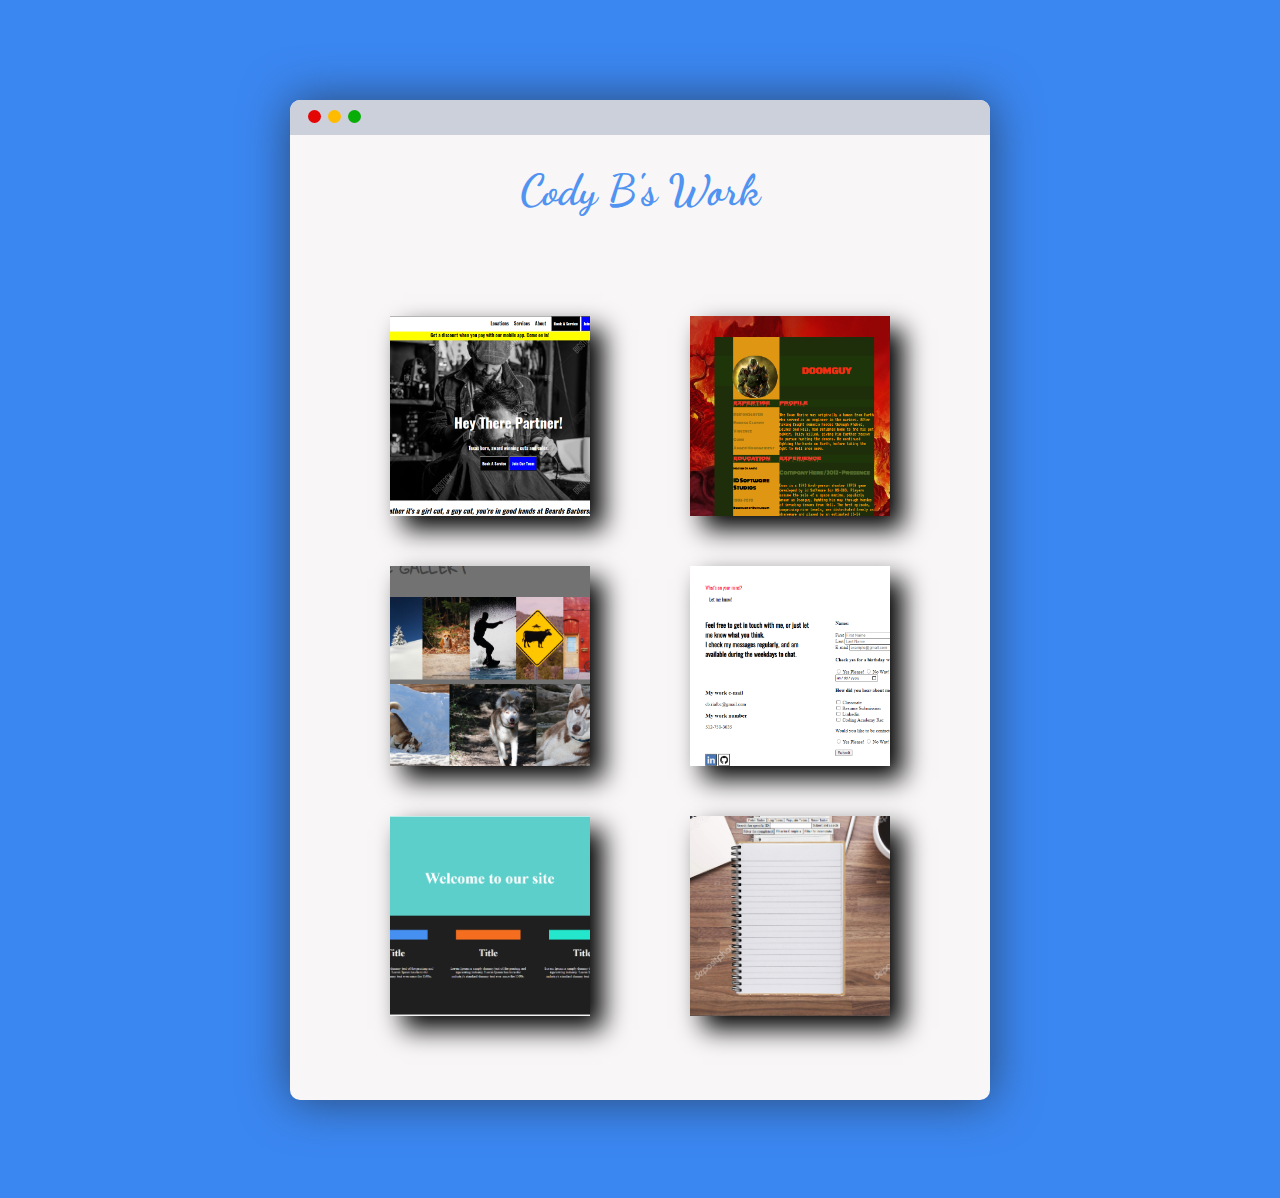
<file: myPortfolio/index.html>
<!DOCTYPE html>
<html lang="en">
<head>
    <meta charset="UTF-8">
    <meta name="viewport" content="width=device-width, initial-scale=1.0">
    <link rel="stylesheet" href="style.css">
    <link href="https://fonts.googleapis.com/css2?family=Architects+Daughter&family=Dancing+Script:wght@600&display=swap" rel="stylesheet">
    <script src="script.js" defer></script>
    <title>Cody B Portfolio</title>
</head>
<body>
    <main id="window">
        <header class="header">
            <div class="circle circle1" onclick="closeWindow()"></div>
            <div class="circle circle2" onclick="minimizeWindow()"></div>
            <div class="circle circle3" onclick="maximizeWindow()"></div>
        </header>     

        <div class="myNamecontainer">
            <h1 class="myName">Cody B's Work</h1>
        </div>

        <div id="thumbnailContainer">
            <div class="thumbnails" id="barbershop" onclick=window.open('https://g-geo.github.io/BarberShopSite/')></div>
            <div class="thumbnails" id="doomguy" onclick=window.open('https://g-geo.github.io/Doom-Guy-Resume/')></div>
            <div class="thumbnails" id="imagegallery" onclick=window.open('https://g-geo.github.io/Image-Gallery/')></div>
            <div class="thumbnails" id="contactme" onclick=window.open('https://g-geo.github.io/Contact-Me/')></div>
            <div class="thumbnails" id="mockup" onclick=window.open('https://g-geo.github.io/Cloned-mock-up/')></div>
            <div class="thumbnails" id="todo" onclick=window.open('https://g-geo.github.io/filteredTodo/')></div>
        </div>

    </main>

     <!-- these are used to toggle windows menu when clicked anywhere else on screen-->

     <div id="invisibleElement1" onclick="closeElements()"></div>

    <div id="taskbar">
        <div class="windowsLogo" onclick="openWindowsMenu()"></div>
        <div class="chromeLogo" id="chromeLogo" onclick="minimizeWindow()"></div>
        <div class="chromeLogo2" id="chromeLogo2" onclick="closeWindow()"></div>
    </div>

    <div id="windowsMenu">
        <div class="homeButtonContainer allContainers" onclick="window.location.href=('../index.html')">
            <div class="homeButtonIcon allIcons"></div>
            <div class="homeButton allButtons">Home</div>
        </div>

        <div class="myResumeButtonContainer allContainers" onclick="window.location.href=('../myResume/index.html')">
            <div class="myResumeButtonIcon allIcons"></div>
            <div class="myResumeButton allButtons">My Resume</div>
        </div>

        <div class="contactMeButtonContainer allContainers" onclick="window.location.href=('../contactMe/index.html')">
            <div class="contactMeButtonIcon allIcons"></div>
            <div class="contactMeButton allButtons">Contact Me</div>
        </div>
    </div>

</body>
</html>
</file>
<file: myPortfolio/style.css>
body {
	background:hsl(215, 87%, 59%); 	
    text-align: center;
    height: 1090px;
    z-index: 0;
}

#window {
	margin: 100px auto 0;
	border-radius: 10px;
	background:rgb(248, 246, 246);
	width: 700px;
    height: 1000px;
	overflow: hidden;
    position: relative;
    box-shadow: .01em .01em 3em hsl(216, 46%, 31%);
}



/* WINDOW HEADER */


.header {
	background:#ccd0db;
	height: 35px;
	padding-left: 18px;
}
.circle {

	float: left;
	width: 13px;
    height: 13px;
    border-radius: 50%;
	margin-right: 7px;
	margin-top: 10px;
}

.circle1 {
    background: rgb(228, 5, 5);
}
.circle2 {
    background: rgb(255, 187, 0);
}
.circle3 {
    background: rgb(8, 173, 8);
}

.circle1:hover {
    background: rgb(255, 102, 0);
}
.circle2:hover {
    background: rgb(255, 208, 0);
}
.circle3:hover {
    background: rgb(12, 204, 12);
}


/* WINDOW BUTTON ANIMATIONS */


#window.hide {
    animation: closewindow ease-in .5s forwards;
}

@keyframes closewindow {
    0%{
        transform: translate(0px);
    }
    50%{
        transform: translateY(50%) translateX(50%) scale(.05);
    }
    100%{
        transform: translateY(80%) translateX(0%) scale(0);
       
    }
}

#window.maximize {
    margin: 0;
    height: 100vh;
    width: 100%;

}

#window.minimize {
    animation: minimizeThis ease-in .4s forwards;
}

@keyframes minimizeThis {
    0% {
        transform: scale(1);
    }
    50% {
        transform: scale(.2) translateY(2200px) translateX(-1000px);
        opacity: 0;
    }
    100% {
        transform: scale(0) translateY(2200px) translateX(-1000px);
        opacity: 0;
    }
}


/* MAIN CONTAINER*/


.myName {
    font-size: 2.7em;
    font-family: 'Architects Daughter', cursive;
    font-family: 'Dancing Script', cursive;
    color: hsl(215, 85%, 63%);
}

#thumbnailContainer {
    display: flex;
    flex-wrap: wrap;
    margin-top: 50px;

}

.thumbnails{
    height: 200px;
    width: 200px;
    background: rosybrown;
    margin-left: 100px;
    margin-top: 50px;
    box-shadow: .8em .8em 1.5em black;
}

.thumbnails:hover {
    cursor: pointer;
    transform: scale(1.1);
}


/* THUMBNAIL IMAGES */


#barbershop {
    background-image: url(../images/thumbBarber.png);
    background-size: cover;
    background-repeat: no-repeat;
    background-position: center;
}

#doomguy {
    background-image: url(../images/thumbDoom.png);
    background-size: cover;
    background-repeat: no-repeat;
    background-position: center;
}

#imagegallery {
    background-image: url(../images/thumbImage.png);
    background-size: cover;
    background-repeat: no-repeat;
    background-position: center;
}

#contactme {
    background-image: url(../images/thumbContact.png);
    background-size: cover;
    background-repeat: no-repeat;
    background-position: left;
}

#mockup {
    background-image: url(../images/thumbMockup.png);
    background-size: cover;
    background-repeat: no-repeat;
    background-position: center;
}

#todo {
    background-image: url(../images/thumbTodo.png);
    background-size: cover;
    background-repeat: no-repeat;
    background-position: center;
}

/* Taskbar */

#taskbar{
    z-index: 2;
    position: fixed;
    margin: 0;
    margin-left: -8px;
    padding: 0;
    height: 50px;
    width: 100%;
    background-color: rgb(50, 74, 126);
    bottom:0px;
   display: none;
}

#taskbar.showTaskbar {
    display: flex;
    animation: showTaskbar ease 1s forwards;
}

@keyframes showTaskbar {
    0% {
        transform: translateY(50px);
    }
    100% {
        transform: translateY(0px);
    }
}

.windowsLogo {
    border: 1px solid rgba(255, 255, 255, 0.158);
    background-image: url(../images/windowslogo.png);
    background-position: center;
    background-size: contain;
    height: 50px;
    width: 50px;
}
.windowsLogo:hover {
    background-color: rgb(122, 137, 172);
    border: none;
    width: 52px;
    height: 52px;
}
.chromeLogo {
    background-color: rgb(50, 74, 126);
    border: 5px  rgba(255, 255, 255, 0.644);
    border-bottom-style: solid;
    background-image: url(../images/chrome.png);
    background-position: center;
    background-size: contain;
    height: 48px;
    width: 50px;
}
.chromeLogo:hover {
    background-color: rgb(122, 137, 172);
}

#chromeLogo.hide {
    display: none;
}
.chromeLogo2 {
    display: none;
    background-image: url(../images/chrome.png);
    background-position: center;
    background-size: contain;
    height: 50px;
    width: 50px;
    margin-top: -1px;
}
.chromeLogo2:hover{
    background-color: rgb(122, 137, 172);
}
#chromeLogo2.hide{
    display: inherit;
}

/* Windows Menu*/

#windowsMenu {
    z-index: 1;
    position: fixed;
    background-color: rgb(58, 84, 141);
    height: 210px;
    width: 400px;
    border: solid rgba(0, 0, 0, 0.13) 4px;
    display:none;
    bottom: 20px;
    left: 0px;
}

.allContainers {
    display: flex;
    margin-top: 10px;
}

.allContainers:hover{
    background-color: rgba(9, 53, 156, 0.418);
    cursor: pointer;
}

.allIcons {
    height: 50px;
    width: 50px;
    background-size: contain;
    background-position: center;
    background-repeat: no-repeat;
}

.allButtons {
    padding:15px;
}

.homeButtonIcon {
    background-image: url(../images/homeIcon.png);
}

.myResumeButtonIcon {
    background-image: url(../images/resumeIcon.png);
}

.contactMeButtonIcon {
    background-image: url(../images/phoneIcon.png);
}

#windowsMenu.showMenu {
    display: inherit;
}

/* INVISIBLE ELEMENT */

#invisibleElement1 {
    position: fixed;
    overflow: hidden;
    height: 50px;
    width: 100%;
    z-index: 3;
    display: none;
    bottom: 0;
}

#invisibleElement1.coverTaskbar {
    display: inherit;
}

@media (max-width:820px) {
  
    #invisibleElement1 {
        margin-top: -360px;
    }
}
@media (max-width:620px) {
    #window {
        margin: 50px auto 0;
        width: 400px;
        height: 1700px;
    }
    #thumbnailContainer{
        padding-left: 100px;
        padding-right: 100px;
        justify-content: center;
    }
    .thumbnails {
        margin-left: 0px;
    }

    #invisibleElement1 {
        margin-top: -1010px;
    }
    #window.maximize {
        height: 1740px;
    }
}

@media (max-width:420px) {
    #window {
        margin: 50px auto 0;
        width: 250px;
        height: 1700px;
    }
    #thumbnailContainer{
        padding-left: 50px;
        padding-right: 50px;
        justify-content: center;
    }
    .myName {
        font-size: 2.2em;
    }
}
</file>
